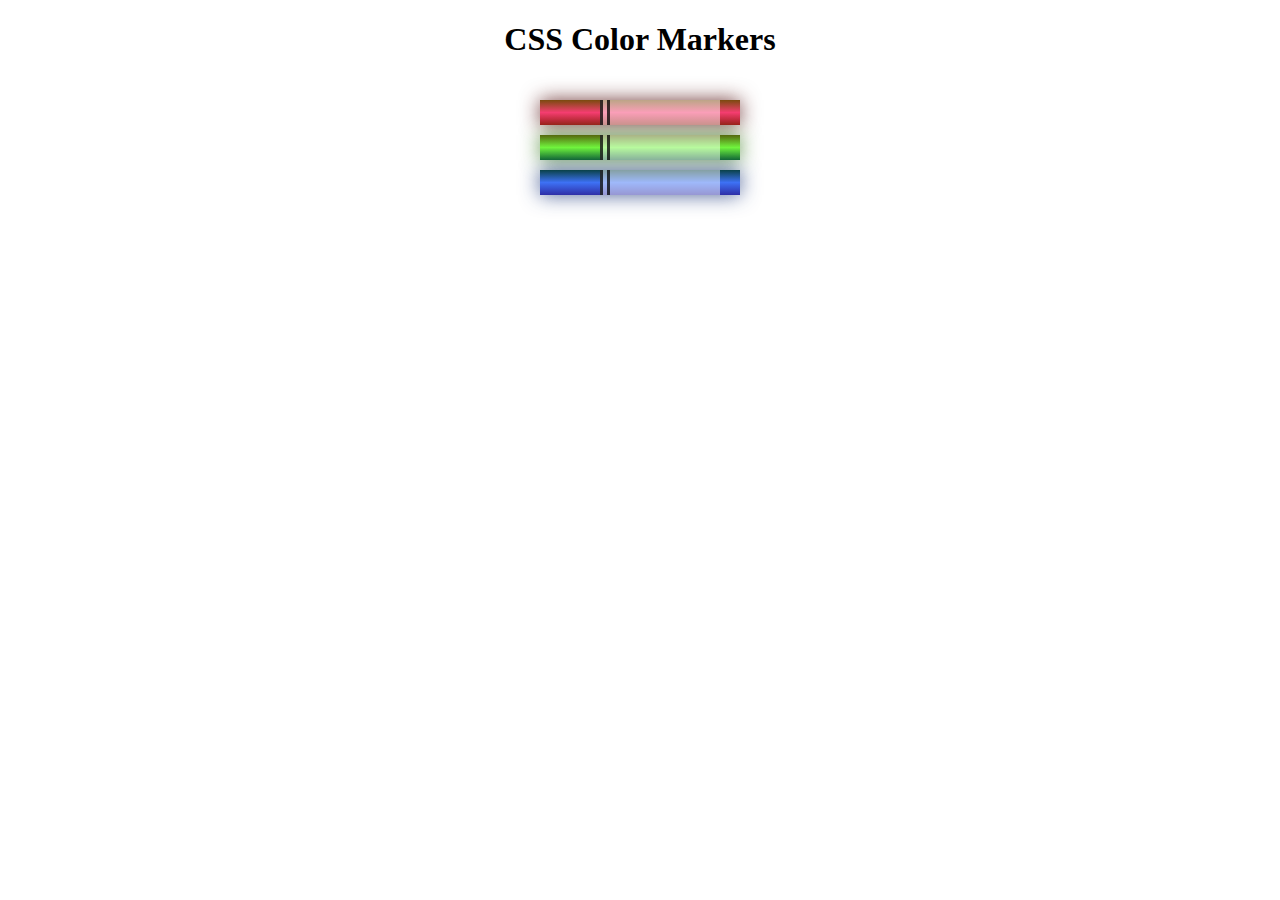
<file: Colored Markers/index.html>
<!DOCTYPE html>
<html lang="en">
<head>
	<meta charset="utf-8">
	<meta name="viewport" content="width=device-width, initial-scale=1.0">
	<title>Colored Markers</title>
	<link rel="stylesheet" type="text/css" href="styles.css">
</head>
<body>
<h1>CSS Color Markers</h1>
<div class="container">
	<div class="marker red"><div class="cap"></div><div class="sleeve"></div></div>
	<div class="marker green"><div class="cap"></div><div class="sleeve"></div></div>
	<div class="marker blue"><div class="cap"></div><div class="sleeve"></div></div>
</div>
</body>
</html>
</file>
<file: Colored Markers/styles.css>
h1 {
	text-align: center;
}
.marker {
	height: 25px;
	width: 200px;
	margin: 10px auto;
}
.red {
	background: linear-gradient(rgb(122, 74, 14), rgb(245, 62, 113), rgb(162, 27, 27));
	box-shadow: 0 0 20px 0 rgba(83, 14, 14, 0.8);

}
.green {
	background: linear-gradient(#55680D, #71F53E, #116C31);
	box-shadow: 0 0 20px 0 #3B7E20CC;
}
.blue {
	background: linear-gradient(hsl(186, 76%, 16%), hsl(223, 90%, 60%), hsl(240, 56%, 42%));
	box-shadow: 0 0 20px 0 hsla(223, 59%, 31%, 0.8);
}
.container {
	background-color: rgb(255, 255, 255);
	padding-top: 10px;
	padding-bottom: 10px;
	padding-left: 0px;
	padding-right: 0px;
}
.sleeve {
	width: 110px;
	height: 25px;
	background-color: rgba(255, 255, 255, 0.5);
	border-left: 10px double rgba(0, 0, 0, 0.75);
}
.cap {
	width: 60px;
	height: 25px;
}
.cap, .sleeve {
	display: inline-block;
}
</file>
